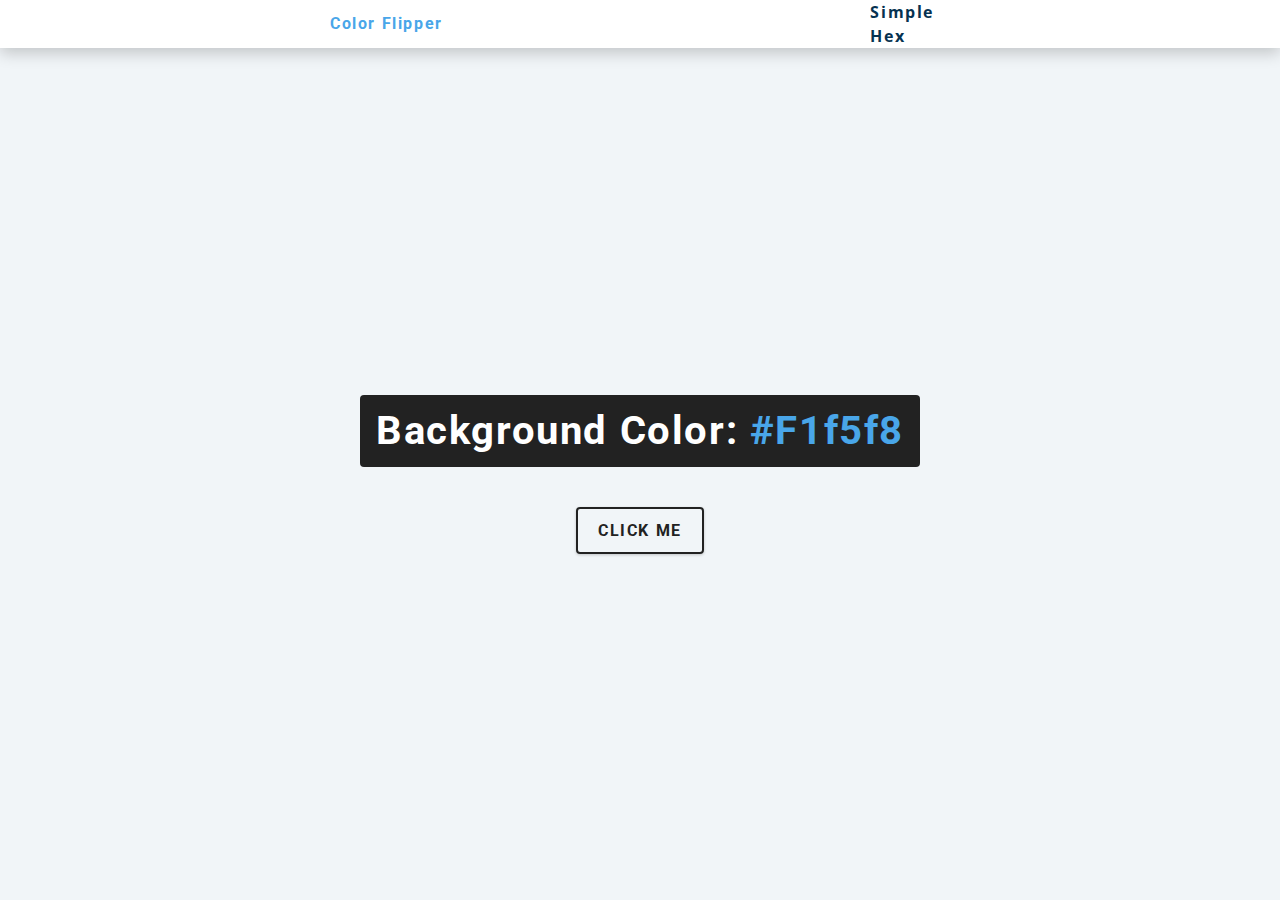
<file: index.html>
<!-- @format -->

<!DOCTYPE html>
<html lang="en">
	<head>
		<meta charset="UTF-8" />
		<meta name="viewport" content="width=device-width, initial-scale=1.0" />
		<title>Color Flipper || Simple</title>
		<!-- styles  -->
		<link rel="stylesheet" href="style.css" />
	</head>
	<body>
		<nav>
			<div class="nav-center">
				<h4>color flipper</h4>
				<ul class="nav-link">
					<li>
						<a href="index.html">simple</a>
					</li>
					<li>
						<a href="hex.html">hex</a>
					</li>
				</ul>
			</div>
		</nav>

		<main>
			<div class="container">
				<h2>
					background color:
					<span class="color"> #f1f5f8 </span>
				</h2>
				<button class="btn btn-hero" id="btn">click Me</button>
			</div>
		</main>
		<script src="app.js"></script>
	</body>
</html>
</file>
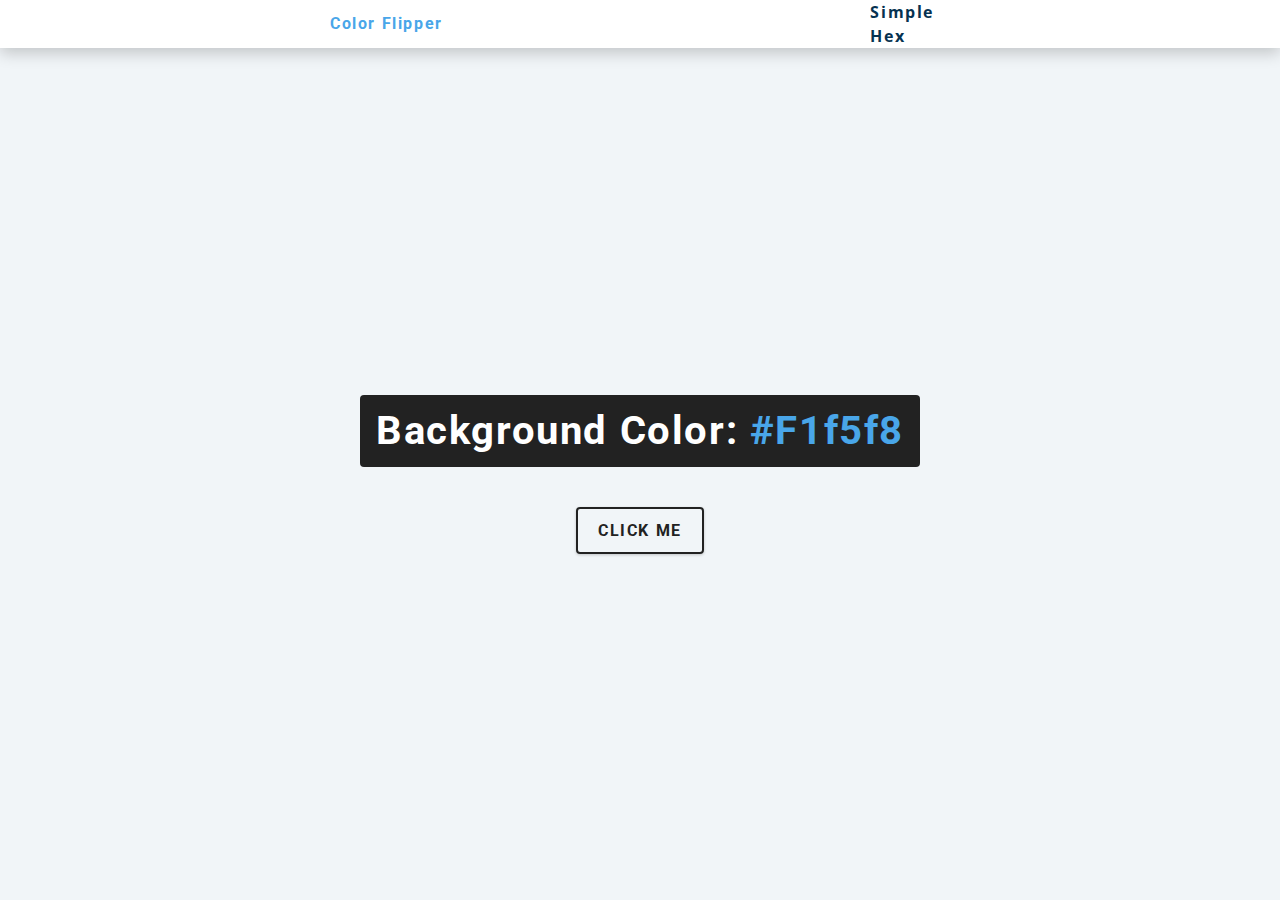
<file: hex.html>
<!-- @format -->

<!DOCTYPE html>
<html lang="en">
	<head>
		<meta charset="UTF-8" />
		<meta name="viewport" content="width=device-width, initial-scale=1.0" />
		<title>Color Flipper || Simple</title>
		<!-- styles  -->
		<link rel="stylesheet" href="style.css" />
	</head>
	<body>
		<nav>
			<div class="nav-center">
				<h4>color flipper</h4>
				<ul class="nav-link">
					<li>
						<a href="index.html">simple</a>
					</li>
					<li>
						<a href="hex.html">hex</a>
					</li>
				</ul>
			</div>
		</nav>

		<main>
			<div class="container">
				<h2>
					background color:
					<span class="color"> #f1f5f8 </span>
				</h2>
				<button class="btn btn-hero" id="btn">click Me</button>
			</div>
		</main>
		<script src="hex.js"></script>
	</body>
</html>
</file>
<file: style.css>
/**
 * =============== 
 * Fonts
 * ===============
 *
 * @format
 */

@import url('https://fonts.googleapis.com/css?family=Open+Sans|Roboto:400,700&display=swap');

/*
=============== 
Variables
===============
*/

:root {
	/* dark shades of primary color*/
	--clr-primary-1: hsl(205, 86%, 17%);
	--clr-primary-2: hsl(205, 77%, 27%);
	--clr-primary-3: hsl(205, 72%, 37%);
	--clr-primary-4: hsl(205, 63%, 48%);
	/* primary/main color */
	--clr-primary-5: hsl(205, 78%, 60%);
	/* lighter shades of primary color */
	--clr-primary-6: hsl(205, 89%, 70%);
	--clr-primary-7: hsl(205, 90%, 76%);
	--clr-primary-8: hsl(205, 86%, 81%);
	--clr-primary-9: hsl(205, 90%, 88%);
	--clr-primary-10: hsl(205, 100%, 96%);
	/* darkest grey - used for headings */
	--clr-grey-1: hsl(209, 61%, 16%);
	--clr-grey-2: hsl(211, 39%, 23%);
	--clr-grey-3: hsl(209, 34%, 30%);
	--clr-grey-4: hsl(209, 28%, 39%);
	/* grey used for paragraphs */
	--clr-grey-5: hsl(210, 22%, 49%);
	--clr-grey-6: hsl(209, 23%, 60%);
	--clr-grey-7: hsl(211, 27%, 70%);
	--clr-grey-8: hsl(210, 31%, 80%);
	--clr-grey-9: hsl(212, 33%, 89%);
	--clr-grey-10: hsl(210, 36%, 96%);
	--clr-white: #fff;
	--clr-red-dark: hsl(360, 67%, 44%);
	--clr-red-light: hsl(360, 71%, 66%);
	--clr-green-dark: hsl(125, 67%, 44%);
	--clr-green-light: hsl(125, 71%, 66%);
	--clr-black: #222;
	--ff-primary: 'Roboto', sans-serif;
	--ff-secondary: 'Open Sans', sans-serif;
	--transition: all 0.3s linear;
	--spacing: 0.1rem;
	--radius: 0.25rem;
	--light-shadow: 0 5px 15px rgba(0, 0, 0, 0.1);
	--dark-shadow: 0 5px 15px rgba(0, 0, 0, 0.2);
	--max-width: 1170px;
	--fixed-width: 620px;
}
/*
=============== 
Global Styles
===============
*/

*,
::after,
::before {
	margin: 0;
	padding: 0;
	box-sizing: border-box;
}
body {
	font-family: var(--ff-secondary);
	background: var(--clr-grey-10);
	color: var(--clr-grey-1);
	line-height: 1.5;
	font-size: 0.875rem;
}
ul {
	list-style-type: none;
}
a {
	text-decoration: none;
}
h1,
h2,
h3,
h4 {
	letter-spacing: var(--spacing);
	text-transform: capitalize;
	line-height: 1.25;
	margin-bottom: 0.75rem;
	font-family: var(--ff-primary);
}
h1 {
	font-size: 3rem;
}
h2 {
	font-size: 2rem;
}
h3 {
	font-size: 1.25rem;
}
h4 {
	font-size: 0.875rem;
}
p {
	margin-bottom: 1.25rem;
	color: var(--clr-grey-5);
}
@media screen and (min-width: 800px) {
	h1 {
		font-size: 4rem;
	}
	h2 {
		font-size: 2.5rem;
	}
	h3 {
		font-size: 1.75rem;
	}
	h4 {
		font-size: 1rem;
	}
	body {
		font-size: 1rem;
	}
	h1,
	h2,
	h3,
	h4 {
		line-height: 1;
	}
}
/*  global classes */

/* section */
.section {
	padding: 5rem 0;
}

.section-center {
	width: 90vw;
	margin: 0 auto;
	max-width: 1170px;
}
@media screen and (min-width: 992px) {
	.section-center {
		width: 95vw;
	}
}
main {
	min-height: 100vh;
	display: grid;
	place-items: center;
}

/*
=============== 
Nav
===============
*/
nav {
	background: var(--clr-white);
	height: 3rem;
	display: grid;
	align-items: center;
	box-shadow: var(--dark-shadow);
}
.nav-center {
	width: 90vw;
	max-width: var(--fixed-width);
	margin: 0 auto;
	display: flex;
	align-items: center;
	justify-content: space-between;
}
.nav-center h4 {
	margin-bottom: 0;
	color: var(--clr-primary-5);
}
.nav-links {
	display: flex;
}
nav a {
	text-transform: capitalize;
	font-weight: 700;
	font-size: 1rem;
	color: var(--clr-primary-1);
	letter-spacing: var(--spacing);
	margin-right: 1rem;
}
nav a:hover {
	color: var(--clr-primary-5);
}
/*
=============== 
Container
===============
*/
main {
	min-height: calc(100vh - 3rem);
	display: grid;
	place-items: center;
}
.container {
	text-align: center;
}
.container h2 {
	background: var(--clr-black);
	color: var(--clr-white);
	padding: 1rem;
	border-radius: var(--radius);
	margin-bottom: 2.5rem;
}
.color {
	color: var(--clr-primary-5);
}
.btn-hero {
	font-family: var(--ff-primary);
	text-transform: uppercase;
	background: transparent;
	color: var(--clr-black);
	letter-spacing: var(--spacing);
	display: inline-block;
	font-weight: 700;
	transition: var(--transition);
	border: 2px solid var(--clr-black);
	cursor: pointer;
	box-shadow: 0 1px 3px rgba(0, 0, 0, 0.2);
	border-radius: var(--radius);
	font-size: 1rem;
	padding: 0.75rem 1.25rem;
}
.btn-hero:hover {
	color: var(--clr-white);
	background: var(--clr-black);
}
</file>
